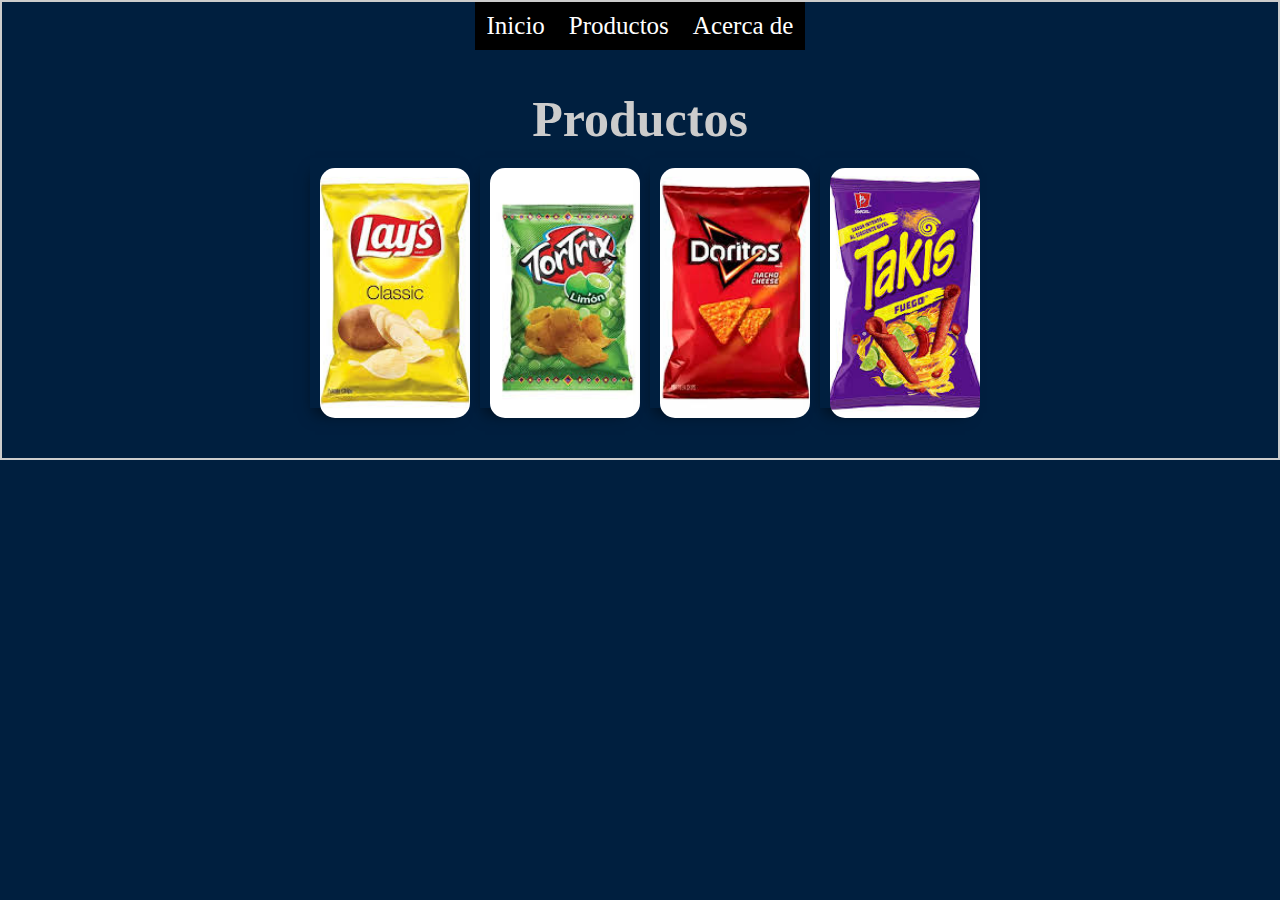
<file: proyecto2.html>
<!DOCTYPE html>
<html lang="es">
<head>
    <meta charset="UTF-8">
    <meta name="viewport" content="width=device-width, initial-scale=1.0">
    <title>Productos</title>
    <link rel="stylesheet" href="css/b.css">
        <link rel="stylesheet" type="text/css" href="css/opciones.css">
</head>
<body>

    <div id="header">
<ul class="nav" >
<li class="inicio">
    <a href="index.html">Inicio</a></li>
<li><a href="proyecto2.html">Productos</a></li>
<li><a href="proyecto3.html">Acerca de</a></li>
</ul>
</div>

        <audio autoplay loop>
        <source src="musica/cancion.mp3" type="audio/mpeg">
        <source src="musica/cancion.mp3" type="audio/ogg">    
        Tu navegador no soporta el elemento de audio.
    </audio>

    <div class="contenedor">
       
        <h2>Productos </h2>
        <div class="fila">
     
            <div class="tarjeta-contenedor">
                <div class="tarjeta">
                    <div class="adentro">
                        <img src="ima/lays.jpeg" alt="Producto 1">
                    </div>
                    <div class="afuera">
                        <p>El Envoltorio de papas lays es uno de los que mas frecuentan a pedirnos, el precio de este producto esta a Q. 10 la libra, dependiendo de cuantos nos pidan el precio de este podria bajar un poco.
                        </p>
                    </div>
                </div>
            </div>
            <div class="tarjeta-contenedor">
                <div class="tarjeta">
                    <div class="adentro">
                        <img src="ima/tortrix.jpeg" alt="Producto 2">
                    </div>
                    <div class="afuera">
                        <p> Los tortrix son un poco menos pedidos que las lays asi que estas estan a Q. 12 la libra, de la misma manera dependiendo la cantidad de libras que usted nos pida ira bajando el precio.
                        </p>
                    </div>
                </div>
            </div>
            <div class="tarjeta-contenedor">
                <div class="tarjeta">
                    <div class="adentro">
                        <img src="ima/doritos.jpeg" alt="Producto 3">
                    </div>
                    <div class="afuera">
                        <p>El precio en libras de los doritos es de Q. 15, mientras mas libras pida, menos cantidad de dinero tendra que pagar porque le aplicaremos un descuento.</p>
                    </div>
                </div>
            </div>
            <div class="tarjeta-contenedor">
                <div class="tarjeta">
                    <div class="adentro">
                        <img src="ima/takis.jpeg" alt="Producto 4">
                    </div>
                    <div class="afuera">
                        <p>Los takis son un poco mas caros por el valor en el mercado, la libra tiene un valor de Q. 18, si usted compra mas nosotros le aplicaremos un descuento por llevar mas de una libra.</p>
                    </div>
                </div>
            </div>
        </div>


</body>
</html>
</file>
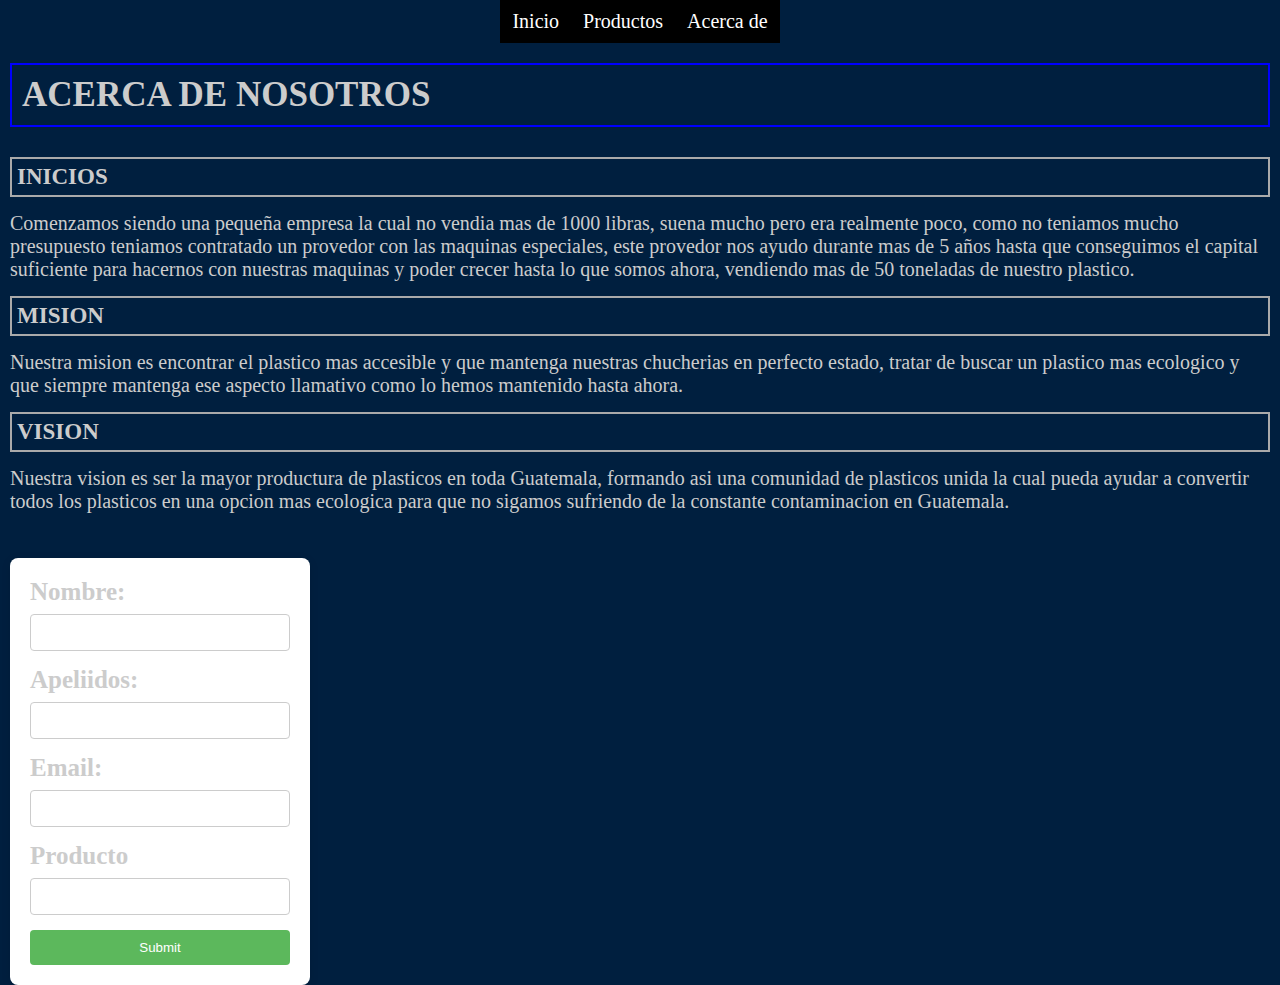
<file: proyecto3.html>
<!DOCTYPE html>
<html>
<head>
<meta charset="utf-8" />
<title>ACERCA DE NOSOTROS</title>
    <link rel="stylesheet" href="css/x.css">

</head>
<body>
	<div id="header">
<ul class="nav" >
<li class="inicio"><a href="index.html">Inicio</a></li>
<li><a href="proyecto2.html">Productos</a></li>
<li><a href="proyecto3.html">Acerca de</a></li>
</ul>
</div>
<div style="margin-bottom: 45px;">
<h1>ACERCA DE NOSOTROS</h1>

<h2>INICIOS</h2>
<li>Comenzamos siendo una pequeña empresa la cual no vendia mas de 1000 libras, suena mucho pero era realmente poco, como no teniamos mucho presupuesto teniamos contratado un provedor con las maquinas especiales, este provedor nos ayudo durante mas de 5 años hasta que conseguimos el capital suficiente para hacernos con nuestras maquinas y poder crecer hasta lo que somos ahora, vendiendo mas de 50 toneladas de nuestro plastico.</li>

<h2>MISION</h2>

<li>
Nuestra mision es encontrar el plastico mas accesible y que mantenga nuestras chucherias en perfecto estado, tratar de buscar un plastico mas ecologico y que siempre mantenga ese aspecto llamativo como lo hemos mantenido hasta ahora.
</li>


<h2>VISION</h2>


<li>Nuestra vision es ser la mayor productura de plasticos en toda Guatemala, formando asi una comunidad de plasticos unida la cual pueda ayudar a convertir todos los plasticos en una opcion mas ecologica para que no sigamos sufriendo de la constante contaminacion en Guatemala.</li>

</div>

<link rel="stylesheet"  href="css/contacto.css">


<form action="https://formspree.io/f/xblrnelj" method="post">
	<label for="iname">Nombre:</label>
	<input id="iname" type="text" name="name" required>

	<label for="isurname">Apeliidos:</label>
	<input id="isurname "type="text" name="surname" required>

	<label for="iemail">Email:</label>
	<input id="iemail" type="email" name="email" required>

	<label for="iproduct">Producto</label>
	<input id="iproduct "type="product" name="material" required>

	<input type="submit" name="Enviar">

</form>

</body>
</html>
</file>
<file: css/b.css>
body {
    background-color: #001f3f;
     border: 2px solid #ccc;
    color: #ccc; 
    font-family: arial;
    font-size: 25px;
}

h2{
    font-size: 50px;
    font-family: cursive;
    
}
.contenedor {
    display: flex;
    flex-direction: column;
    align-items: center;
    padding: 20px;
}

.fila {
    display: flex;
    justify-content: center;
    margin-bottom: 20px;
}

.tarjeta-contenedor {
    margin: 10px;
    perspective: 700px;
    width: 150px;
    height: 250px;
    display: flex;
    justify-content: center;
    align-items: center;
}

.tarjeta {
    width: 100%;
    height: 100%;
    position: relative;
    transform-style: preserve-3d;
    transition: transform 0.7s ease;
    box-shadow: 0px 10px 15px -5px rgba(0, 0, 0, 0.65);
    cursor: pointer;
}

.tarjeta:hover {
    transform: rotateY(180deg);
}

.adentro, .afuera {
    width: 100%;
    height: 100%;
    position: absolute;
    top: 0;
    left: 0;
    backface-visibility: hidden;
    display: flex;
    justify-content: center;
    align-items: center;
    text-align: center;
    padding: 10px;
    color: white;
    border-radius: 10px;
}

.adentro img {
    width: 100%;
    height: 100%;
    object-fit: cover;
    border-radius: 15px;
}

.afuera {
    background: #141414;
    transform: rotateY(180deg);
    font-size: 15px;
}
</file>
<file: css/opciones.css>
* {
margin:0px;
padding:0px;

}

#header {
margin:auto;
width:500px;
font-family:cambria;
}

ul, ol {
list-style:none;
    display: flex;
    justify-content: center;
    margin-bottom: 20px;
}

.nav &gt; li {
float:left;
}

.nav li a {
background-color:#000;
color:#fff;
text-decoration:none;
padding:10px 12px;

display:block;
}

.nav li a:hover {
background-color:#434343;
}
x
</file>
<file: css/x.css>
body {
padding-left: 10px;
padding-right: 10px;
background-color: #001f3f;
color: #ccc; 
font-family: cambria;
font-size: 25px;

}

h1{
	font-size: 35px;
border: 2px solid #00F;
padding: 10px;
margin-top: ;
margin-bottom: 30px;
}

h2{
font-size: 23px;
border: 2px solid #AAA;
padding: 5px;
margin-top: 15px;
margin-bottom: 15px;
}

li {
	font-size: 20px;
margin-bottom: 0;
align-content: center;
padding: auto;
text-align-last: left;
}


/*botones*/
* {
margin:0px;
padding:0px;
box-sizing: border-box;
}

#header {
margin:auto;
width:90%;
max-width: 500px;
font-family:cambria;



}

ul, ol {
list-style:none;
    display: flex;
    justify-content: center;
    margin-bottom: 20px;
}

.nav &gt; li {
float:left;
}

.nav li a {
background-color:#000;
color:#fff;
text-decoration:none;
padding:10px 12px;
display:block;
}

}

.slider-container {
    width: 300px;
}

/* Estilos para el thumb en Firefox */
input[type="range"]::-moz-range-thumb {
    width: 20px;
    height: 20px;
    border-radius: 50%;
    background: #4CAF50;
    cursor: pointer;
}

/* Estilos para el thumb en otros navegadores */
input[type="range"]::-ms-thumb {
    width: 20px;
    height: 20px;
    border-radius: 50%;
    background: #4CAF50;
    cursor: pointer;
}
</file>
<file: css/contacto.css>
form {

    background: white;
    border-radius: 8px;
    box-shadow: 0 2px 10px rgba(0, 0, 0, 0.1);
    padding: 20px;
    width: 300px;
    
}

label {
    display: block;
    margin-bottom: 8px;
    font-weight: bold;
}

input[type="text"],
input[type="email"],
input[type="product"] {
    width: 100%;
    padding: 10px;
    margin-bottom: 15px;
    border: 1px solid #ccc;
    border-radius: 4px;
    box-sizing: border-box;
}


input[type="submit"] {
    background-color: #5cb85c;
    color: white;
    border: none;
    padding: 10px;
    border-radius: 4px;
    cursor: pointer;
    width: 100%;
}
</file>
